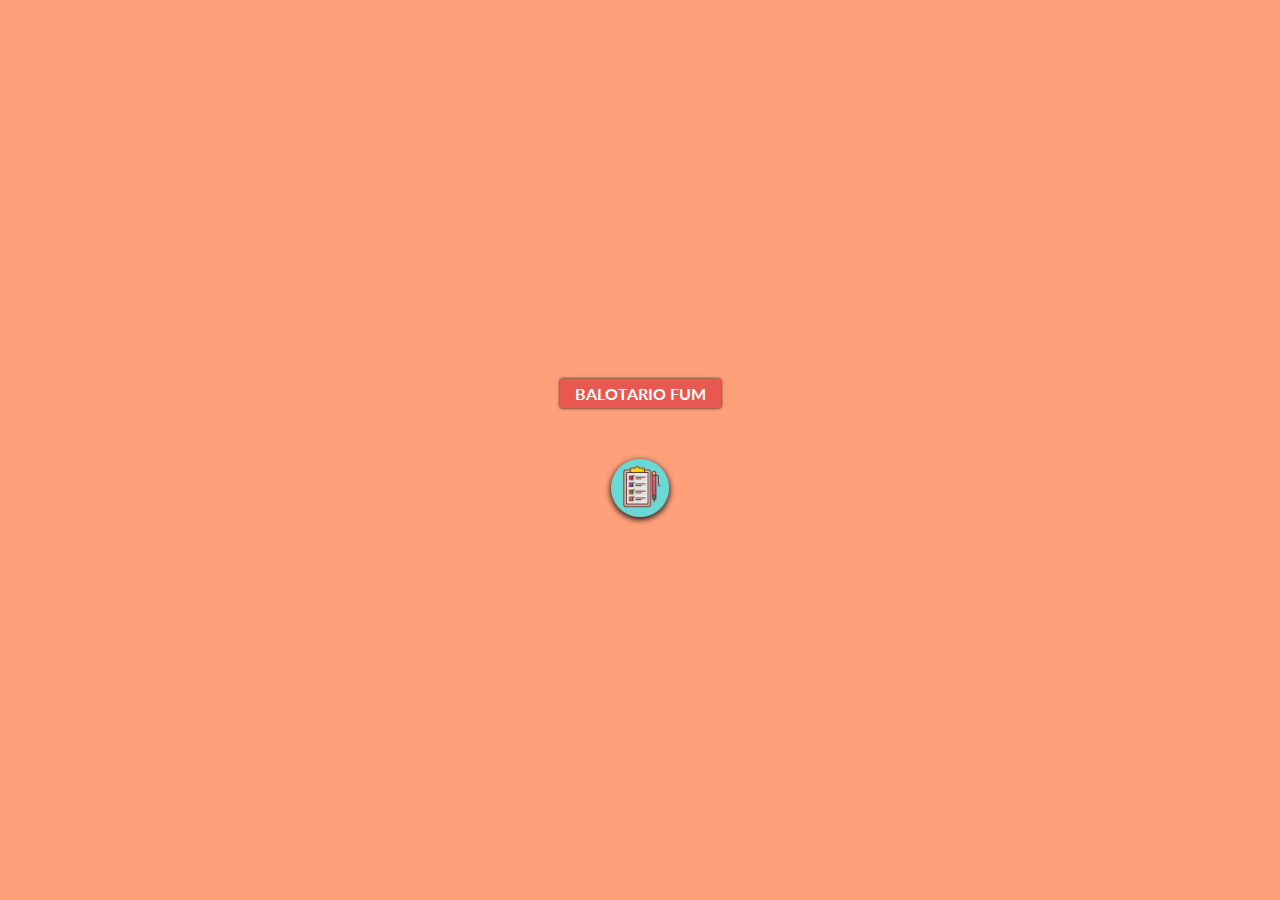
<file: index.html>
<!DOCTYPE html>
<html lang="es">
<head>
    <meta charset="UTF-8">
    <meta name="viewport" content="width=device-width, initial-scale=1.0">

    <meta name="author" content="Daniel Rojas">
    <meta name="robots" content="noindex, nofollow">

    <title>FUM</title>
    <link rel="preconnect" href="https://fonts.googleapis.com">
    <link rel="preconnect" href="https://fonts.gstatic.com" crossorigin>
    <link href="https://fonts.googleapis.com/css2?family=Lato:wght@400;700&display=swap" rel="stylesheet">
    <link rel="stylesheet" href="style.css">
</head>
<body>
    <div class="medio">
        <header class="caja_tit">
            <h1 class="tit">BALOTARIO FUM</h1>
        </header>

        <div class="caj_img">
            <a href="fum.html">
                <img src="fotos/cuestionario.png" alt="logo cuastionario" class="imagen">
            </a>
        </div>
    </div>
</body>
</html>
</file>
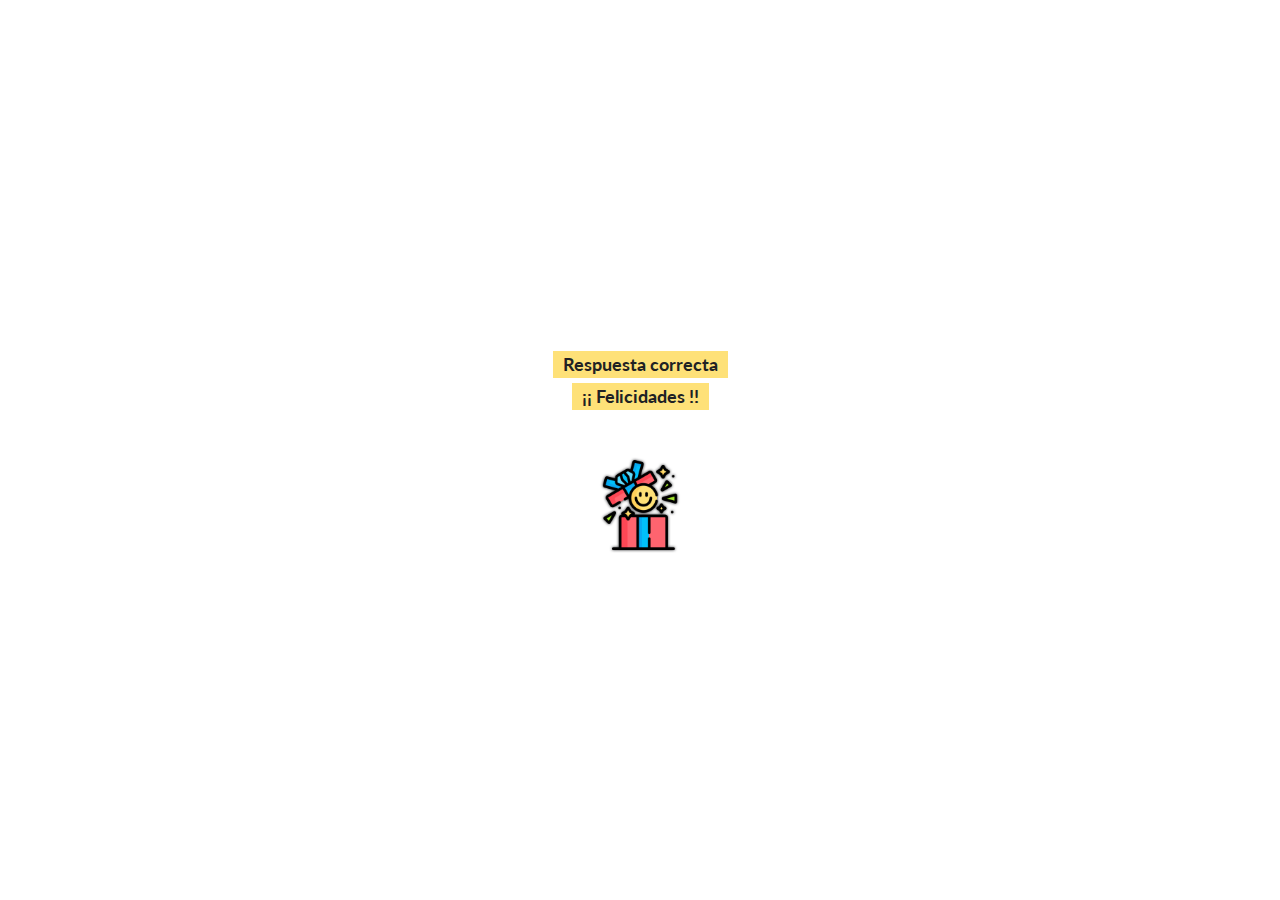
<file: correcto.html>
<!DOCTYPE html>
<html lang="es">
<head>
    <meta charset="UTF-8">
    <meta name="viewport" content="width=device-width, initial-scale=1.0">

    <meta name="author" content="Daniel Rojas">
    <meta name="robots" content="noindex, nofollow">

    <title>Respuesta correcta</title>
    <link rel="preconnect" href="https://fonts.googleapis.com">
    <link rel="preconnect" href="https://fonts.gstatic.com" crossorigin>
    <link href="https://fonts.googleapis.com/css2?family=Lato:wght@400;700&display=swap" rel="stylesheet">
    <link rel="stylesheet" href="correcto.css">
</head>
<body>
    <section class="medio">
        <header class="caja_tit">
            <h1 class="tit"> Respuesta correcta</h1>
        </header>
        <header class="caja_tit">
            <h2 class="tit">¡¡ Felicidades !!</h2>
        </header>

        <div class="caj_img">
            <a href="fum.html">
                <img src="fotos/regalo.png" alt="" class="imagen">
            </a>
        </div>
    </section>
</body>
</html>
</file>
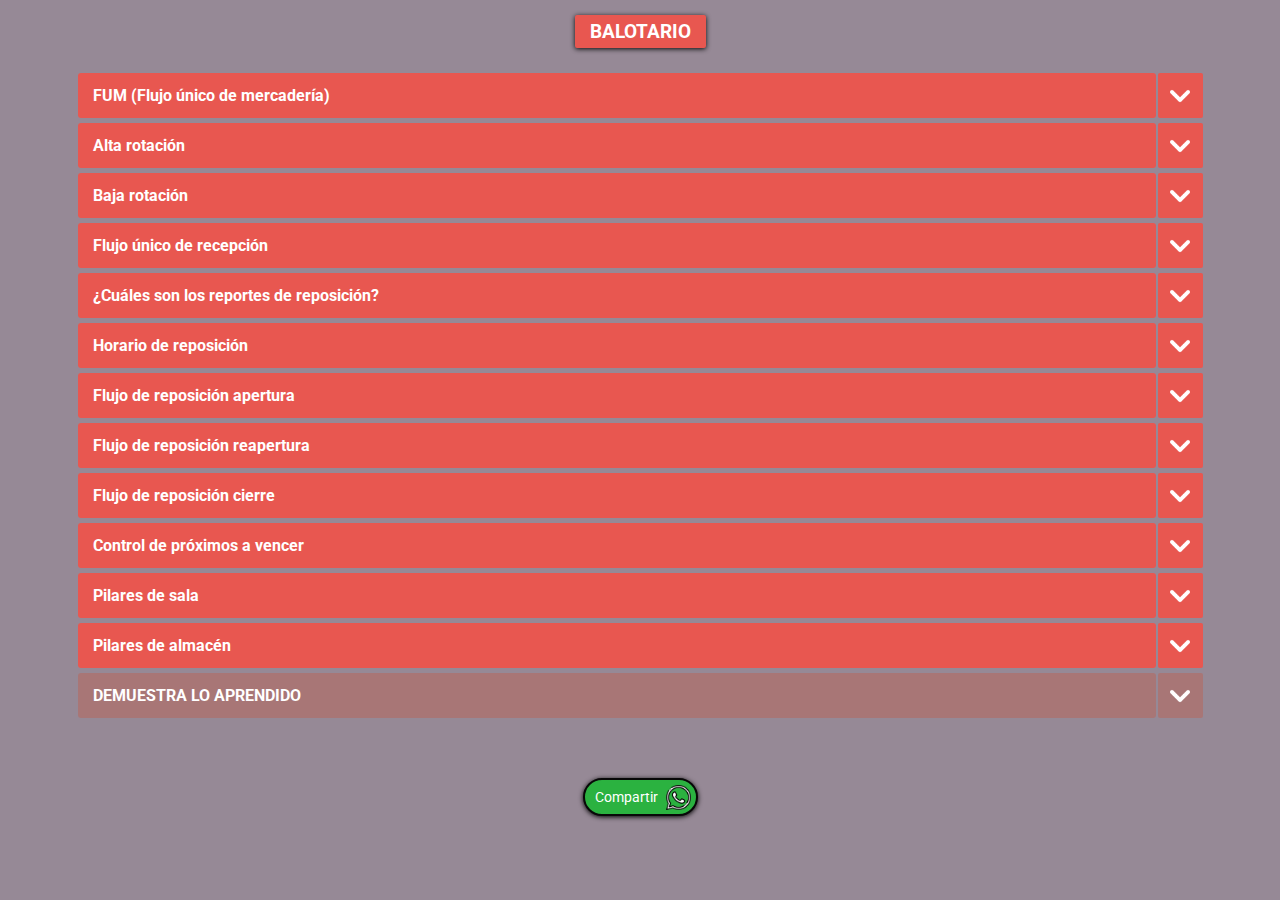
<file: fum.html>
<!DOCTYPE html>
<html lang="es">
<head>
    <meta charset="UTF-8">
    <meta name="viewport" content="width=device-width, initial-scale=1.0">

    <meta name="author" content="Daniel Rojas">
    <meta name="robots" content="noindex, nofollow">

    <title>Balotario</title>
    <link rel="preconnect" href="https://fonts.googleapis.com">
    <link rel="preconnect" href="https://fonts.gstatic.com" crossorigin>
    <link href="https://fonts.googleapis.com/css2?family=Roboto:wght@400;700&display=swap" rel="stylesheet">
    <link rel="stylesheet" href="fum.css">
</head>
<body>

    <header class="cab_tit">
        <h1 class="titulo">BALOTARIO</h1>
    </header>

    <main class="medio">

        <section class="inicio">
            <div class="caj_subt">
                <h2 class="sub">FUM (Flujo único de mercadería)</h2>
                <div class="btn">
                    <button id="uno" class="sub_caj">
                        <img class="btn_abrir1" src="fotos/flecha-hacia-abajo.png" alt="boton abrir">
                    </button>
                </div>
            </div>

            <div class="cajaA">
                <p class="rpta">"Es una metodología que facilita la reposición de mercadería durante el día, articulando procesos de recepción, almacenaje y puestas en sala de ventas". </p>

                <div class="otra_caj">
                    <h3 class="sub1"> Epectativas: </h3>
                    <p class="rpta">Un bulto se repone en máximo 1 minuto y medio (90 segundos).</p>
                </div>

            </div>
        </section>

        <section class="inicio">
            <div class="caj_subt">
                <h2 class="sub">Alta rotación</h2>
                <div class="btn">
                    <button  id="dos" class="sub_caj">
                        <img class="btn_abrir2" src="fotos/flecha-hacia-abajo.png" alt="boton abrir">
                    </button>
                </div>
            </div>

            <div class="cajaB">
                <!-- <div class="sub_caja"> -->
                <ul class="list_d">
                    <li class="list"> &raquo; Aceite.</li>
                    <li class="list"> &raquo; Arroz.</li>
                    <li class="list"> &raquo; Condimentos.</li>
                    <li class="list"> &raquo; Confitería.</li>
                    <li class="list"> &raquo; Conservas.</li>
                    <li class="list"> &raquo; Cuidado del cabello.</li>
                    <li class="list"> &raquo; Desayunos.</li>
                    <li class="list"> &raquo; Detergentes.</li>
                    <li class="list"> &raquo; Gaseosas.</li>
                    <li class="list"> &raquo; Leche envasado.</li>
                    <li class="list"> &raquo; Panadería industrial.</li>
                    <li class="list"> &raquo; Papelería.</li>
                </ul>

                <!-- </div> -->
            </div>

        </section>

        <section class="inicio">
            <div class="caj_subt">
                <h2 class="sub">Baja rotación</h2>
                <div class="btn">
                    <button id="tres" class="sub_caj">
                        <img class="btn_abrir3" src="fotos/flecha-hacia-abajo.png" alt="boton abrir">
                    </button>
                </div>
            </div>

            <div class="cajaC">
                <!-- <div class="sub_caja"> -->
                <ul class="list_d">
                    <li class="list"> &raquo; Aguas.</li>
                    <li class="list"> &raquo; Alimentos bebés.</li>
                    <li class="list"> &raquo; Azúcar.</li>
                    <li class="list"> &raquo; Bebé.</li>
                    <li class="list"> &raquo; Bebidas funcionales.</li>
                    <li class="list"> &raquo; Cervezas.</li>
                    <li class="list"> &raquo; Cigarros.</li>
                    <li class="list"> &raquo; Comidas instantáneas.</li>
                    <li class="list"> &raquo; Cuidado bucal.</li>
                    <li class="list"> &raquo; Desinfectantes.</li>
                    <li class="list"> &raquo; Espumantes.</li>
                    <li class="list"> &raquo; Familiar.</li>
                    <li class="list"> &raquo; Farmacia.</li>
                    <li class="list"> &raquo; Fideos.</li>
                    <li class="list"> &raquo; Helados.</li>
                    <li class="list"> &raquo; Piel.</li>
                    <li class="list"> &raquo; Ropa.</li>
                </ul>

                <!-- </div> -->
            </div>

        </section>

        <section class="inicio">
            <div class="caj_subt">
                <h2 class="sub">Flujo único de recepción</h2>
                <div class="btn">
                    <button id="cuatro" class="sub_caj">
                        <img class="btn_abrir4" src="fotos/flecha-hacia-abajo.png" alt="boton abrir">
                    </button>
                </div>
            </div>

            <div class="cajaD">
                <div class="otra_caj">
                    <h3 class="sub1"> Objetivo: </h3>
                    <p class="rpta">Garantizar la rápida recepción y envío de la mercadería priorizada a sala.</p>
                    <p class="rpta"> <strong> &raquo; 3 grandes momentos: </strong> Recepción, separación y envío a zona de prioridad de reposición. </p>
                </div>
                <div class="sub_caja">
                    <p class="rpta"> <strong> &raquo; Revisión anticipada de la información del camión (ATIS): </strong> 30 min. antes de la llegada del camión, responsable de sala y recepción coordinan qué merdacería se recibirá con prioridad de reposición. </p>
                    <p class="rpta"> <strong> &raquo; Recepción de mercadería y verificación: </strong> Durante la recepción del camión, Rs de recepción recibe y verifica la mercadería de CD, frescos y proveedor directo. </p>
                    <p class="rpta"> <strong> &raquo; Desconsolidar mercadería según prioridad (Quiebres): </strong> Durante la recepción del camión, Rs de recepción separa mercadería por categorías, considerando en primer lugar los productos con prioridad de reposición.</p>
                </div>
            </div>
        </section>

        <section class="inicio">

            <div class="caj_subt">
                <h2 class="sub">¿Cuáles son los reportes de reposición?</h2>
                <div class="btn">
                    <button id="cinco" class="sub_caj">
                        <img class="btn_abrir5" src="fotos/flecha-hacia-abajo.png" alt="boton abrir">
                    </button>
                </div>
            </div>

            <div class="cajaE">
                <div class="sub_caja">
                    <p class="rpta"><strong> &raquo; Reporte de reposición Non Food reapertura:</strong> (Nombre del reporte: Non Food reapertura).</p>

                    <p class="rpta"><strong> &raquo; Reporte de reposición Non Food Cierre:</strong> (Nombre del reporte: Non Food reapertura).</p>

                    <p class="rpta"><strong> &raquo; Reporte de reposición Food cierre:</strong> (Nombre del reporte: Food QA*).</p>

                </div>
            </div>

        </section>

        <section class="inicio">
            <div class="caj_subt">
                <h2 class="sub">Horario de reposición</h2>
                <div class="btn">
                    <button id="seis" class="sub_caj">
                        <img class="btn_abrir6" src="fotos/flecha-hacia-abajo.png" alt="boton abrir">
                    </button>
                </div>
            </div>

            <div class="cajaF">
                <div class="sub_caja">
                    <p class="rpta"> <strong> &raquo; 05:30 am - 07:30 am:</strong> Reposición de baja rotación - (Equipo de apertura).</p>

                    <p class="rpta"> <strong> &raquo; 07:30 am - 08:00 am:</strong> Control de quiebres - (Responsable sala).</p>

                    <p class="rpta"> <strong> &raquo; 08:15 am - 09:00 am:</strong> Reposición de control de quiebres - (Equipo de sala).</p>

                    <p class="rpta"> <strong> &raquo; 12:00 pm - 13:00 pm:</strong> Pistoleo fino de reapertura - (Responsable sala).</p>

                    <p class="rpta"> <strong> &raquo; 13:15 pm - 17:00 pm:</strong> Reposición de Food y Non Food - (Reapertura).</p>

                    <p class="rpta"> <strong> &raquo; 20:00 pm - 21:00 pm:</strong> Reposición de Non Food - (Equipo cierre).</p>

                    <p class="rpta"> <strong> &raquo; 21:00 pm - 23:00 pm:</strong> Control de quiebres - (Equipo cierre).</p>

                </div>
            </div>
        </section>

        <section class="inicio">
            <div class="caj_subt">
                <h2 class="sub">Flujo de reposición apertura</h2>
                <div class="btn">
                    <button id="siete" class="sub_caj">
                        <img class="btn_abrir7" src="fotos/flecha-hacia-abajo.png" alt="boton abrir">
                    </button>
                </div>
            </div>

            <div class="cajaG">
                <div class="sub_caja">
                    <p class="rpta"> <strong> &raquo; 19:45 pm (
                        Almacén):</strong> Genera el reporte de reposición de Food (Baja rotación).
                    </p>

                    <p class="rpta"> <strong> &raquo; 21:30 pm - 22:30 pm (Almacén):</strong> Pickin Food baja rotación según reporte de reposición.</p>

                    <p class="rpta"> <strong> &raquo; 05:30 am - 07:30 am (Sala):</strong> Recoge coches con mercadería Food baja rotación.</p>

                    <p class="rpta"> <strong> &raquo; 07:30 am - 08:00 am (Resp. sala):</strong> Control de quiebres Food y Non Food.</p>

                    <p class="rpta"> <strong> &raquo; 07:45 am - 08:15 am (Almacén):</strong> Pickin según reporte de quiebres.</p>

                    <p class="rpta"> <strong> &raquo; 08:15 am - 09:00 am (Sala):</strong> Recoge coches con mercadería de control de quiebres.</p>

                    <p class="rpta"> <strong> &raquo; 07:30 am - 08:00 am (Resp. tda.):</strong> Recorrido de sala para garantizar apertura al 100%.</p>

                </div>
            </div>
        </section>

        <section class="inicio">
            <div class="caj_subt">
                <h2 class="sub">Flujo de reposición reapertura</h2>
                <div class="btn">
                    <button id="ocho" class="sub_caj">
                        <img class="btn_abrir8" src="fotos/flecha-hacia-abajo.png" alt="boton abrir">
                    </button>
                </div>
            </div>

            <div class="cajaH">
                <div class="sub_caja">
                    <p class="rpta"> <strong> &raquo; 12:00 pm - 13:00 pm (Resp. sala):</strong> Pistoleo fino de Food. Entrega de reporte fino a almacén bloque por bloque.</p>

                    <p class="rpta"> <strong> &raquo; 12:30 pm (Sala):</strong> Generar reporte de reposición de Non Food.</p>

                    <p class="rpta"> <strong> &raquo; 12:15 pm - 14:45 pm (Almacén):</strong> Pickin de mercadería según reporte de pistoleo.</p>

                    <p class="rpta"> <strong> &raquo; 13:15 pm - 17:00 pm (Sala):</strong> Recoge coches llenos con mercadería Food y Non Food.</p>

                    <p class="rpta"> <strong> &raquo; 17:00 pm (Resp. tda.):</strong> Recorrido de sala para garantizar repaertura al 100%.</p>

                </div>
            </div>
        </section>

        <section class="inicio">
            <div class="caj_subt">
                <h2 class="sub">Flujo de reposición cierre</h2>
                <div class="btn">
                    <button id="nueve" class="sub_caj">
                        <img class="btn_abrir9" src="fotos/flecha-hacia-abajo.png" alt="boton abrir">
                    </button>
                </div>
            </div>

            <div class="cajaI">
                <div class="sub_caja">
                    <p class="rpta"> <strong> &raquo; 18:30 pm (Resp. almacén):</strong> Generar reporte de reposición de Non Food.</p>

                    <p class="rpta"> <strong> &raquo; 19:45 pm (Resp. almacén):</strong> Generar reporte de reposición Food.</p>
                    
                    <p class="rpta"> <strong> &raquo; 20:00 pm - 21:00 pm (Sala):</strong> Recoge coches con mercadería Non Food.</p>

                    <p class="rpta"> <strong> &raquo; 20:00 pm - 21:30 pm (Almacén):</strong> Pickin Food alta rotación según reporte de reposición.</p>

                    <p class="rpta"> <strong> &raquo; 21:00 pm - 23:00 pm (Sala):</strong> Recoge coches con mercadería Food alta rotación para reponer sala.</p>

                </div>
            </div>
        </section>

        <section class="inicio">
            <div class="caj_subt">
                <h2 class="sub">Control de próximos a vencer</h2>
                <div class="btn">
                    <button id="diez" class="sub_caj">
                        <img class="btn_abrir10" src="fotos/flecha-hacia-abajo.png" alt="boton abrir">
                    </button>
                </div>
            </div>

            <div class="cajaJ">
                <div class="sub_caja">
                    <p class="rpta"> <strong> &raquo; Preparación: </strong>Identificar cuerpo de góndola según cronograma. Ordenar mercadería por fecha de vencimiento. Retirar productos vencidos de la góndola.
                        
                    </p>
                    <p class="rpta"> <strong> &raquo; Registro: </strong> Registrar fecha de vencimiento en pocket. El orden del registro se debe realizar por góndola de arriba abajo - izquierda derecha. No se registran productos vencidos o fuera de fecha. </p>
                    <p class="rpta"> <strong> &raquo; Reporte de seguimiento: </strong> Registros enviados en la pocket se visualizan en JSatelite. El reporte de próximos a vencer tienda se puede emitir por fecha de registro, FF.VV. y fecha de retiro. </p>
                    <p class="rpta"> <strong> &raquo; Supervisión: </strong> Se emiten para supervisar cumplimiento de cronograma, productos vencidos con stock que no estén exhibidos y productos fuera de fecha y con stock que no estén exhibidos.
                    </p>
                </div>

            </div>
        </section>

        <section class="inicio">
            <div class="caj_subt">
                <h2 class="sub">Pilares de sala</h2>
                <div class="btn">
                    <button id="once" class="sub_caj">
                        <img class="btn_abrir11" src="fotos/flecha-hacia-abajo.png" alt="boton abrir">
                    </button>
                </div>
            </div>

            <div class="cajaK">
                <div class="sub_caja">
                    <p class="rpta"> <strong> &raquo; Limpio:</strong> Mantener limpia la sala. No se debe encontrar góndolas sucias, pasillos sucios, con manchas o con materiales innecesarios en la sala.</p>

                    <p class="rpta"><strong> &raquo; Lleno:</strong> Reponer toda la góndola procurando no dejar unidades sueltas para devolución a almacén. No apantallar sino fondear.</p>

                    <p class="rpta"> <strong> &raquo; Ordenado:</strong> Respetar el facing de cada SKU. Respetar el FIFO de cada SKU.</p>

                    <p class="rpta"> <strong> &raquo; Con precio:</strong> Verificar que SKU tenga precio o informar al responsable de sala para su regularización.</p>
                </div>
            </div>

        </section>

        <section class="inicio">
            <div class="caj_subt">
                <h2 class="sub">Pilares de almacén </h2>
                <div class="btn">
                    <button id="doce" class="sub_caj">
                        <img class="btn_abrir12" src="fotos/flecha-hacia-abajo.png" alt="boton abrir">
                    </button>
                </div>
            </div>

            <div class="cajaL">
                <div class="sub_caja">
                    <p class="rpta"> <strong> &raquo; Seleccionar:</strong> Consiste en identificar y clasificar los materiales indispensables para la ejecución del proceso. El resto se considera material innecesario y se eliminará o separará.</p>

                    <p class="rpta"> <strong> &raquo; Organizar:</strong> Consiste en tener cada cosa en un espacio único y exclusivo. El artículo deberá encontrarse ahí antes de su uso y después deberá volver a ser colocado exactamente igual. Asi mismo los rótulos deberán estar debidamente ubicados.</p>

                    <p class="rpta"> <strong> &raquo; Limpiar:</strong> Consiste en localizar y eliminar la suciedad del puesto de trabajo, así como de asegurar el correcto mantenimiento del ambiente de trabajo.</p>

                    <p class="rpta"> <strong> &raquo; Estandarizar:</strong> Consiste en mantener el grado de organización, orden y limpieza alcanzado por las tres primeras fases. Si no existe un proceso para conservar lo que hemos conseguido en etapas anteriores, posiblemente se vuelva a acumular elementos innecesarios en el puesto de trabajo con la consecuente desorganización.</p>

                    <p class="rpta"> <strong> &raquo; Compromiso y disciplina:</strong> Consiste en buscar el compromiso y disciplina del personal, dando a conocer el beneficio que tiene trabajar para un escenario de mejora continua.</p>
                </div>

            </div>

        </section>

        <section class="inicio">
            <div class="caj_subt1">
                <h2 class="sub_exam"> DEMUESTRA LO APRENDIDO </h2>
                <div class="btn">
                    <button id="trece" class="sub_caj1">
                        <img class="btn_abrir13" src="fotos/flecha-hacia-abajo.png" alt="boton abrir">
                    </button>
                </div>
            </div>

            <div class="caja_fin">

                <div class="caj_link">
                    <p class="caj_preg"> ¿A qué hora debe estar tienda totalmente repuesta para la reapertura? </p>
                    <div class="rpta_link">
                        <a href="correcto.html" class="link">17:00 pm</a>
                    </div>
                    <div class="rpta_link">
                        <a href="error.html" class="link">07:00 am</a>
                    </div>
                    <div class="rpta_link">
                        <a href="error.html" class="link">13:00 pm</a>
                    </div>
                </div>

                <div class="caj_link">
                    <p class="caj_preg"> ¿Cuáles de estos productos son de alta rotación? </p>
                    <div class="rpta_link">
                        <a href="error.html" class="link">Agua, azúcar, desinfectantes.</a>
                    </div>
                    <div class="rpta_link">
                        <a href="error.html" class="link">Cuidado del cabello, cervezas, panadería.</a>
                    </div>
                    <div class="rpta_link">
                        <a href="correcto.html" class="link">Gaseosas, detergente, confitería.</a>
                    </div>
                </div>

                <div class="caj_link">
                    <p class="caj_preg"> ¿Cuáles son los pilares de almacén? </p>
                    <div class="rpta_link">
                        <a href="correcto.html" class="link">Seleccionar, organizar, limpiar, estandarizar, compromiso y disciplina.</a>
                    </div>
                    <div class="rpta_link">
                        <a href="error.html" class="link">Limpio, lleno, ordenado, con precio.</a>
                    </div>
                    <div class="rpta_link">
                        <a href="error.html" class="link">Seleccionar, organizar, no limpiar, estandarizar, compromiso y disciplina.</a>
                    </div>
                </div>

                <div class="caj_link">
                    <p class="caj_preg"> ¿Qué es FUM? </p>
                    <div class="rpta_link">
                        <a href="error.html" class="link">Flujo Unico de Material</a>
                    </div>
                    <div class="rpta_link">
                        <a href="correcto.html" class="link">Flujo Unico de Mercadería.</a>
                    </div>
                    <div class="rpta_link">
                        <a href="error.html" class="link">Flujo Unido de Mercadería.</a>
                    </div>
                </div>

                <div class="caj_link">
                    <p class="caj_preg"> ¿Cuáles son los tres grandes flujos de reposición sala? </p>
                    <div class="rpta_link">
                        <a href="error.html" class="link">Non food reapertura, Non food cierre, Food cierre.</a>
                    </div>
                    <div class="rpta_link">
                        <a href="error.html" class="link">Apertura, pistoleo fino, cierre.</a>
                    </div>
                    <div class="rpta_link">
                        <a href="correcto.html" class="link"> Flujo de apertura, reapertura y cierre.</a>
                    </div>
                </div>

                <div class="caj_link">
                    <p class="caj_preg"> ¿A qué hora se realiza la reposición de baja rotación? </p>
                    <div class="rpta_link">
                        <a href="error.html" class="link">15:30 pm a 17:30 pm.</a>
                    </div>
                    <div class="rpta_link">
                        <a href="correcto.html" class="link"> 05:30 am a 07:30 am.</a>
                    </div>
                    <div class="rpta_link">
                        <a href="error.html" class="link">Ninguno de los anteriores.</a>
                    </div>
                </div>
            </div>

        </section>

    </main>

    <footer class="caj_footer">
        <div class="caj_comp">
            <a href="https://api.whatsapp.com/send?text=https://flujo-unico-mercaderia.netlify.app" target="_blank" class="btn_comp">Compartir</a>
            <a href="https://api.whatsapp.com/send?text=https://flujo-unico-mercaderia.netlify.app">
                <img class="img_footer" src="fotos/whatsapp-logo.png" alt="WhastApp">
            </a>
        </div>

    </footer>

    <script src="main.js"></script>
</body>
</html>
</file>
<file: style.css>
:root {
    --col-pant2: rgb(232, 87, 80, 91);
    --col-text1: rgb(255, 255, 255, 100);
}

* {
    padding: 0;
    margin: 0;
    border: 0;
    box-sizing: border-box;
}

body {
    width: 100%;
}

.medio {
    background-color: lightsalmon;
    display: flex;
    flex-direction: column;
    height: 100vh;
    text-align: center;
    justify-content: center;
}

.caja_tit {
    display: flex;
    justify-content: center;
    width: 100%;
}

.tit {
    background-color: var(--col-pant2);
    color: var(--col-text1);
    font-family: 'Lato', sans-serif;
    font-weight: 700;
    font-size: 1rem;
    border-radius: 2px;
    box-shadow: 0 0 0.2rem black;
    padding: 5px 15px 5px 15px;
}

.caj_img {
    width: 100%;
    padding: 50px 0 0 0;
}


.imagen {
    max-width: 100%;
    width: 60px;
    filter: drop-shadow(0 2px 0.20rem black);
}

.imagen:hover {
    filter: drop-shadow(0 2px 0.30rem black);
}
</file>
<file: correcto.css>
:root {
   --col-pant1: rgb();
   --col-pant2: rgb(254, 225, 120, 100);
   --col-text1: rgb(32, 33, 36, 14);
}

* {
   padding: 0;
   margin: 0;
   border: 0;
   box-sizing: border-box;
}

body {
   width: 100%;
}

.medio {
   display: flex;
   flex-direction: column;
   height: 100vh;
   text-align: center;
   justify-content: center;
}

.caja_tit {
   display: flex;
   justify-content: center;
   width: 100%;
   margin: 5px 0 0 0;
}

.tit {
   background-color: var(--col-pant2);
   color: var(--col-text1);
   font-family: 'Lato', sans-serif;
   font-weight: 700;
   font-size: 1.1rem;
   padding: 3px 10px 3px 10px;
}

.caj_img {
   width: 100%;
   padding: 50px 0 0 0;
}

.imagen {
   max-width: 100%;
   width: 90px;
   filter: drop-shadow(0 0 0.10rem var(--col-text1));
}
</file>
<file: fum.css>
:root {
  --col-pant1: rgba(232, 87, 80, 91);
  --col-pant2: rgba(32, 33, 36, 14);
  --col-pant3: rgba(168, 118, 118, 66);
  --col-pant4: rgba(43, 178, 64, 70);
  --col-text1: rgba(255, 255, 255, 100);
  --col-text2: rgb(8, 8, 8);
  --col-pant5: rgba(150, 137, 150, 59)
}

* {
  padding: 0;
  margin: 0;
  border: 0;
  box-sizing: border-box;
}

body {
  background-color: var(--col-pant5);
  width: 100%;
  display: flex;
  flex-direction: column;
  align-items: center;
  padding: 0 15px 0 15px;
}


.cab_tit {
  width: 100%;
  display: flex;
  justify-content: center;
  padding: 15px 0 10px 0;
}

.titulo {
  background-color: var(--col-pant1) ;
  color: var(--col-text1);
  font-family: 'Roboto', sans-serif;
  font-weight: 700;
  font-size: 1.2rem;
  border-radius: 2px;
  box-shadow: 0 1px 0.3rem var(--col-text2);
  padding: 5px 15px 5px 15px;
}

.medio {
  display: flex;
  flex-direction:column;
  width: 90%;
  padding: 15px 0 15px 0;
}

.inicio {
  width: 100%;
  display: flex;
  flex-direction: column;
  margin: 0 0 5px 0;
}

.caj_subt {
  display: flex;
  flex-direction: row;
  align-items: center;
  width: 100%;
}

.caj_subt1 {
  display: flex;
  flex-direction: row;
  align-items: center;
  width: 100%;
}

.sub,
.sub_exam {
  background-color: var(--col-pant1);
  color: var(--col-text1);
  display: flex;
  align-items: center;
  width: calc(100% - 45px);
  height: 45px;
  font-family: 'Roboto', sans-serif;
  font-weight: 700;
  font-size: 1rem;
  border-radius: 3px;
  padding: 0 15px 0 15px;

}

.sub_exam {
  background-color: var(--col-pant3);
}

.btn {
  background-color: var(--col-pant5);
  display: flex;
  padding-left: 2px;
}

.sub_caj {
  background-color: var(--col-pant1);
  display: flex;
  justify-content: center;
  align-items: center;
  width: 45px;
  height: 45px;
  cursor: pointer;
  border-radius: 2px;
  padding: 10px 10px 10px 10px;
}

.sub_caj:hover {
  background-color: var(--col-pant2);
  transition: all 0.4s ease;
}

.sub_caj1 {
  background-color: var(--col-pant3);
  display: flex;
  justify-content: center;
  align-items: center;
  width: 45px;
  height: 45px;
  cursor: pointer;
  border-radius: 2px;
  padding: 10px 10px 10px 10px;
}

.sub_caj1:hover {
  background-color: var(--col-pant2);
  transition: all 0.4s ease;
}

.btn_abrir1,
.btn_abrir2,
.btn_abrir3,
.btn_abrir4,
.btn_abrir5,
.btn_abrir6,
.btn_abrir7,
.btn_abrir8,
.btn_abrir9,
.btn_abrir10,
.btn_abrir11,
.btn_abrir12,
.btn_abrir13 {
  width: 80%;
  height: 80%;
  filter: invert(1);
}

.cajaA,
.cajaB,
.cajaC,
.cajaD,
.cajaE,
.cajaF,
.cajaG,
.cajaH,
.cajaI,
.cajaJ,
.cajaK,
.cajaL {
  background-color: var(--col-text1);
  display: none;
  width: calc(100% - 47px);
  box-shadow: 1px 1px 0.30rem var(--col-text2);
  border-radius: 2px;
  margin: 5px 0 10px 0;
  padding: 10px 15px 20px 15px;
}

/* el de abajo se manipula con javascript (con la palabra "ACTIVO") */

.cajaA.activo1,
.cajaB.activo2,
.cajaC.activo3,
.cajaD.activo4,
.cajaE.activo5,
.cajaF.activo6,
.cajaG.activo7,
.cajaH.activo8,
.cajaI.activo9,
.cajaJ.activo10,
.cajaK.activo11,
.cajaL.activo12,
.caja_fin.activo13 {
  display: block;
}

.otra_caj {
  width: 100%;
}

.sub_caja {
  width: 100%;
}

.rpta {
  color: var(--col-text2);
  font-family: 'Roboto', sans-serif;
  font-weight: 400;
  font-size: 1rem;
  padding: 5px 0 0 0;
}

.sub1 {
  color: var(--col-text2);
  font-family: 'Roboto', sans-serif;
  font-weight: 700;
  font-size: 1rem;
  padding: 11px 0 0 0 ;
}

.list_d {
  display: flex;
  flex-direction: column;
  width: 100%;
}

.list {
  color: var(--col-pant2);
  display: flex;
  text-decoration: none;
  font-family: 'Roboto', sans-serif;
  font-weight: 400;
  font-size: 1rem;
  padding: 4px 0 0 0;
}

.caja_fin {
  width: 100%;
  display: none;
  margin: 15px 0 5px 0;
  padding: 5px 10px 5px 10px;
  box-shadow: 1px 1px 0.30rem var(--col-text2);
}

.caj_link {
  margin: 0 0 20px 0;
}

.caj_preg {
  color: var(--col-text2);
  font-family: 'Roboto', sans-serif;
  font-weight: 700;
  font-size: 1rem;
  margin: 0 0 5px 0;
}

.rpta_link {
  width: 100%;
  display: flex;
  font-family: 'Roboto', sans-serif;
  font-weight: 400;
  font-size: 1rem;
  margin: 4px 0 0 0;
}

.link {
  background: var(--col-pant3);
  color: var(--col-text2);
  text-decoration: none;
  border-radius: 8px;
  padding: 8px 10px 8px 10px;
}

.caj_footer {
  display: flex;
  justify-content: center;
  width: 100%;
  margin: 40px 0 25px 0;
}

.caj_comp {
  background-color: var(--col-pant4);
  padding: 5px 5px 0 5px;
  display: flex;
  align-items: center;
  border: 2px solid var(--col-text2);
  border-radius: 50px;
  box-shadow: 0 1px 0.30rem black;
}

.btn_comp {
  background-color: transparent;
  text-decoration: none;
  color: var(--col-text1);
  font-family: 'Roboto', sans-serif;
  font-weight: 400;
  font-size: 0.9rem;
  margin: 0 8px 0 5px;
  padding: 0 0 5px 0;
}

.img_footer {
  max-width: 100%;
  width: 25px;
}


@media (max-width: 800px) {
  .medio {
    width: 100%;
  }

  .btn_abrir1,
  .btn_abrir2,
  .btn_abrir3,
  .btn_abrir4,
  .btn_abrir5,
  .btn_abrir6,
  .btn_abrir7,
  .btn_abrir8,
  .btn_abrir9,
  .btn_abrir10,
  .btn_abrir11,
  .btn_abrir12 {
    width: 70%;
    height: 70%;
  }

}
</file>
